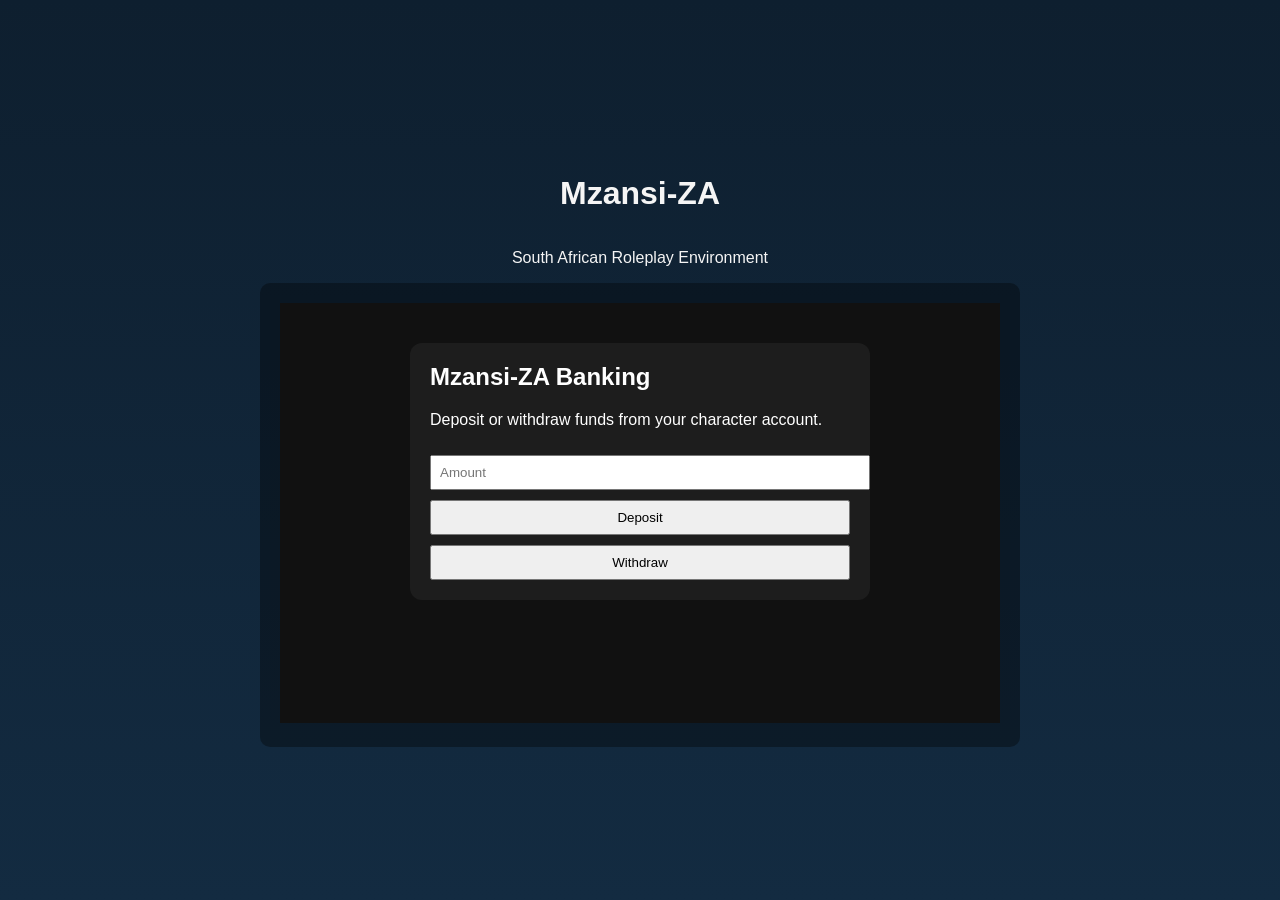
<file: mods/deathmatch/resources/mzansi_za/ui/index.html>
<!DOCTYPE html>
<html>
<head>
    <meta charset="utf-8" />
    <title>Mzansi-ZA UI</title>
    <link rel="stylesheet" href="style.css" />
</head>
<body>
    <div id="app">
        <h1>Mzansi-ZA</h1>
        <p>South African Roleplay Environment</p>
        <div id="screen"></div>
    </div>
    <script src="app.js"></script>
</body>
</html>
</file>
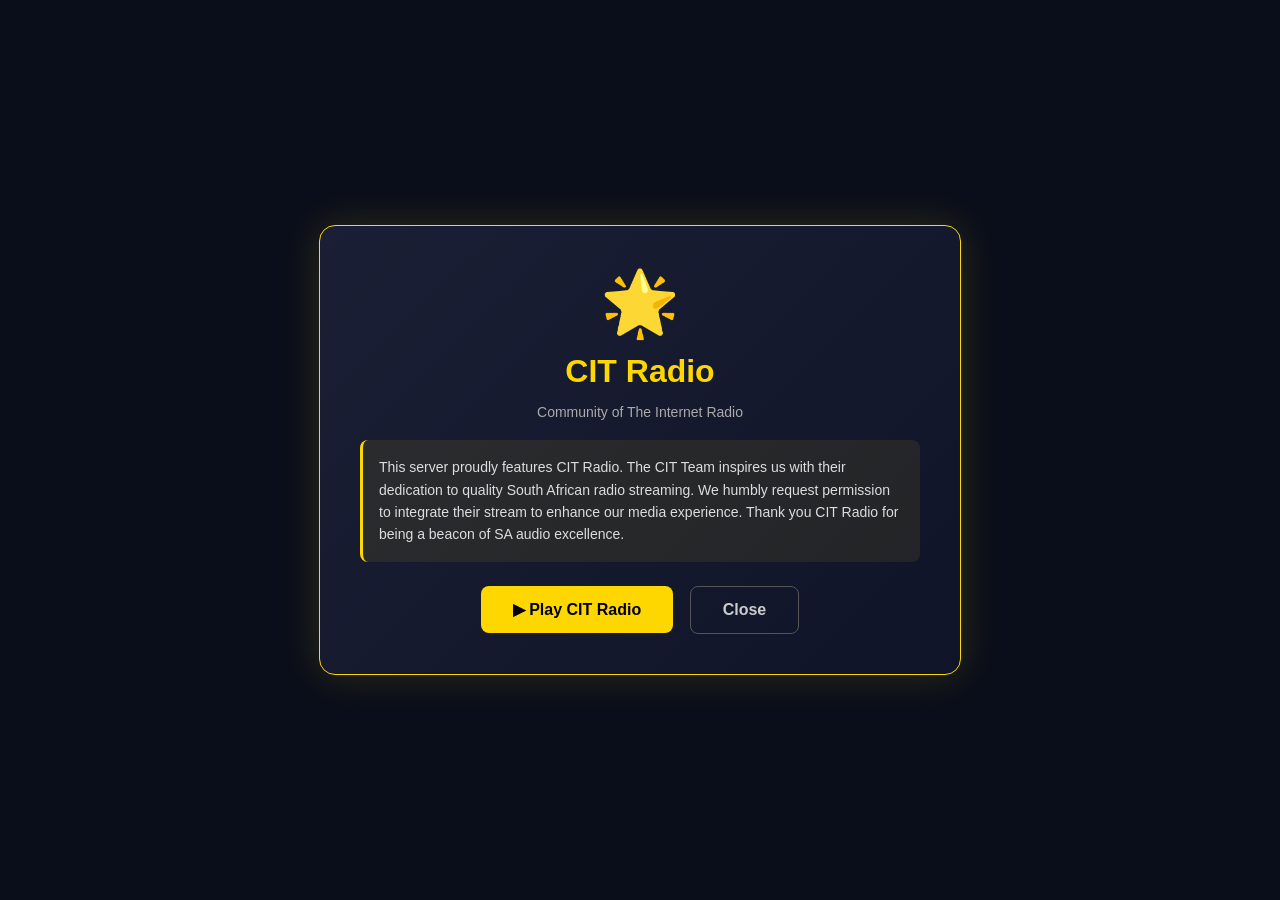
<file: mods/deathmatch/resources/mzansi_radio/ui/cit_radio.html>
<!DOCTYPE html>
<html lang="en">
<head>
    <meta charset="UTF-8" />
    <title>CIT Radio - Tribute</title>
    <style>
        body { margin:0; font-family: 'Segoe UI', sans-serif; background:#0a0e1a; color:#eee; display:flex; align-items:center; justify-content:center; height:100vh; }
        .card { background: linear-gradient(135deg,#1a1f35,#0f1428); border:1px solid #FFD700; border-radius:16px; padding:40px; max-width:560px; text-align:center; box-shadow: 0 0 40px rgba(255,215,0,0.15); }
        .star { font-size:64px; }
        h1 { color:#FFD700; margin:12px 0 4px; }
        .tagline { color:#aaa; font-size:14px; margin-bottom:20px; }
        .tribute { background:rgba(255,215,0,0.08); border-left:3px solid #FFD700; padding:16px; border-radius:8px; text-align:left; font-size:14px; line-height:1.6; color:#ddd; margin-bottom:24px; }
        .btn { background:#FFD700; color:#000; border:none; padding:14px 32px; border-radius:8px; font-size:16px; font-weight:700; cursor:pointer; }
        .btn:hover { background:#ffcc00; }
        .btn.secondary { background:transparent; border:1px solid #555; color:#ccc; margin-left:12px; }
    </style>
</head>
<body>
    <div class="card">
        <div class="star">🌟</div>
        <h1>CIT Radio</h1>
        <p class="tagline">Community of The Internet Radio</p>
        <div class="tribute" id="tributeText">
            This server proudly features CIT Radio. The CIT Team inspires us with their dedication to quality South African radio streaming. We humbly request permission to integrate their stream to enhance our media experience. Thank you CIT Radio for being a beacon of SA audio excellence.
        </div>
        <button class="btn" onclick="playCit()">▶ Play CIT Radio</button>
        <button class="btn secondary" onclick="closeTribute()">Close</button>
    </div>
    <script>
        function playCit() {
            if (window.mta) { mta.callRemote("mzansi:radio:tune", "cit_radio", {}); }
            window.close && window.close();
        }
        function closeTribute() { window.close && window.close(); }
    </script>
</body>
</html>
</file>
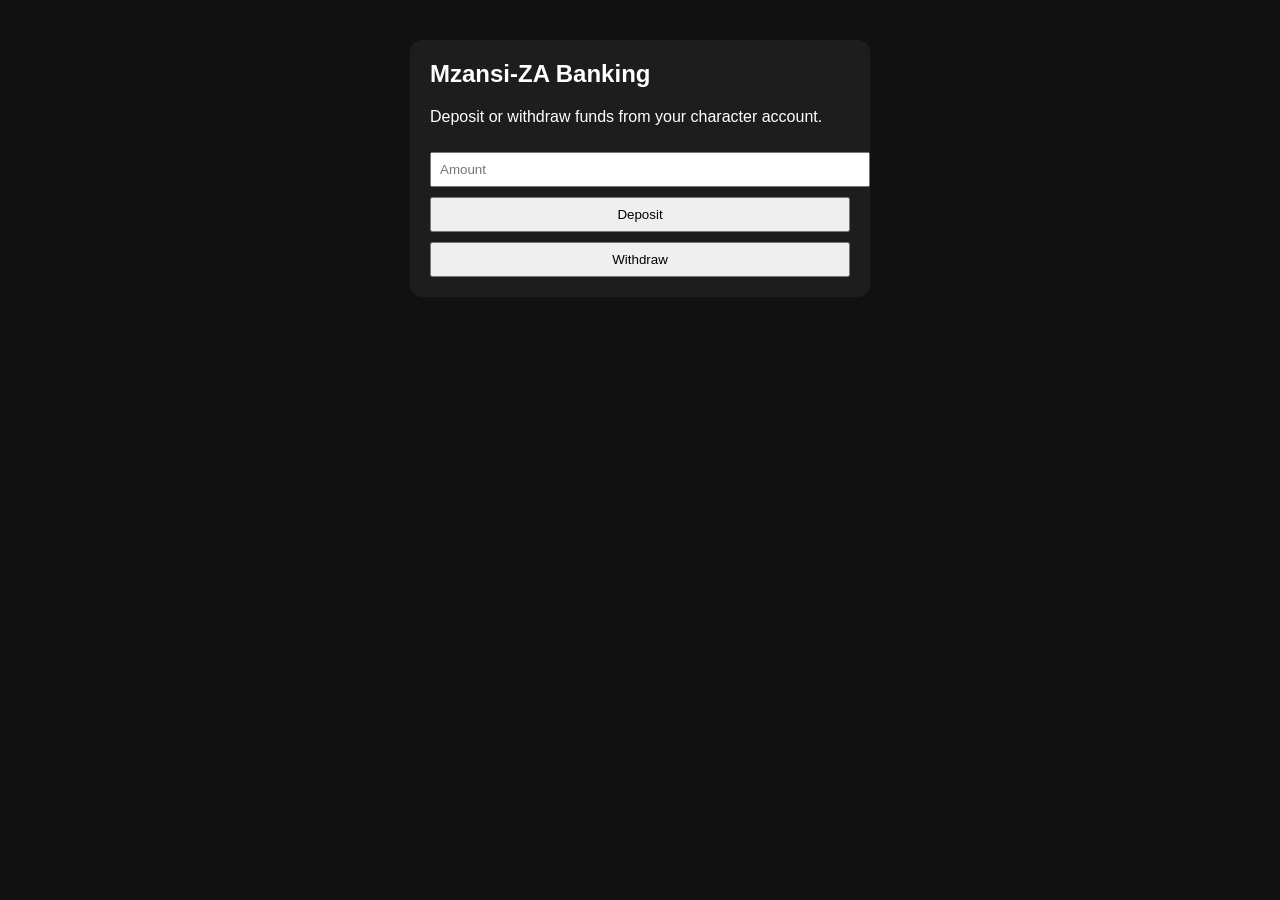
<file: mods/deathmatch/resources/mzansi_za/ui/bank.html>
<!DOCTYPE html>
<html lang="en">
<head>
    <meta charset="utf-8" />
    <meta name="viewport" content="width=device-width, initial-scale=1" />
    <title>Mzansi-ZA Bank</title>
    <style>
        body { font-family: Arial, sans-serif; background: #111; color: #fff; }
        .panel { width: 420px; margin: 40px auto; padding: 20px; background: #1d1d1d; border-radius: 12px; }
        h2 { margin-top: 0; }
        input, button { width: 100%; margin-top: 10px; padding: 8px; }
    </style>
</head>
<body>
    <div class="panel">
        <h2>Mzansi-ZA Banking</h2>
        <p>Deposit or withdraw funds from your character account.</p>
        <input id="amount" type="number" placeholder="Amount" title="Amount" />
        <button onclick="deposit()">Deposit</button>
        <button onclick="withdraw()">Withdraw</button>
        <div id="status"></div>
    </div>
    <script>
        function deposit() {
            const amount = Number(document.getElementById('amount').value || 0);
            window.parent.postMessage({ type: 'mzansi:bank:action', action: 'deposit', amount }, '*');
            document.getElementById('status').innerText = 'Submitting deposit request...';
        }
        function withdraw() {
            const amount = Number(document.getElementById('amount').value || 0);
            window.parent.postMessage({ type: 'mzansi:bank:action', action: 'withdraw', amount }, '*');
            document.getElementById('status').innerText = 'Submitting withdrawal request...';
        }
        window.addEventListener('message', function (event) {
            if (event.data && event.data.type === 'mzansi:bank:result') {
                const status = document.getElementById('status');
                status.innerText = event.data.success ? ('Bank action completed: ' + (event.data.message || 'ok')) : ('Bank action failed: ' + (event.data.message || 'unknown error'));
            }
        });
    </script>
</body>
</html>
</file>
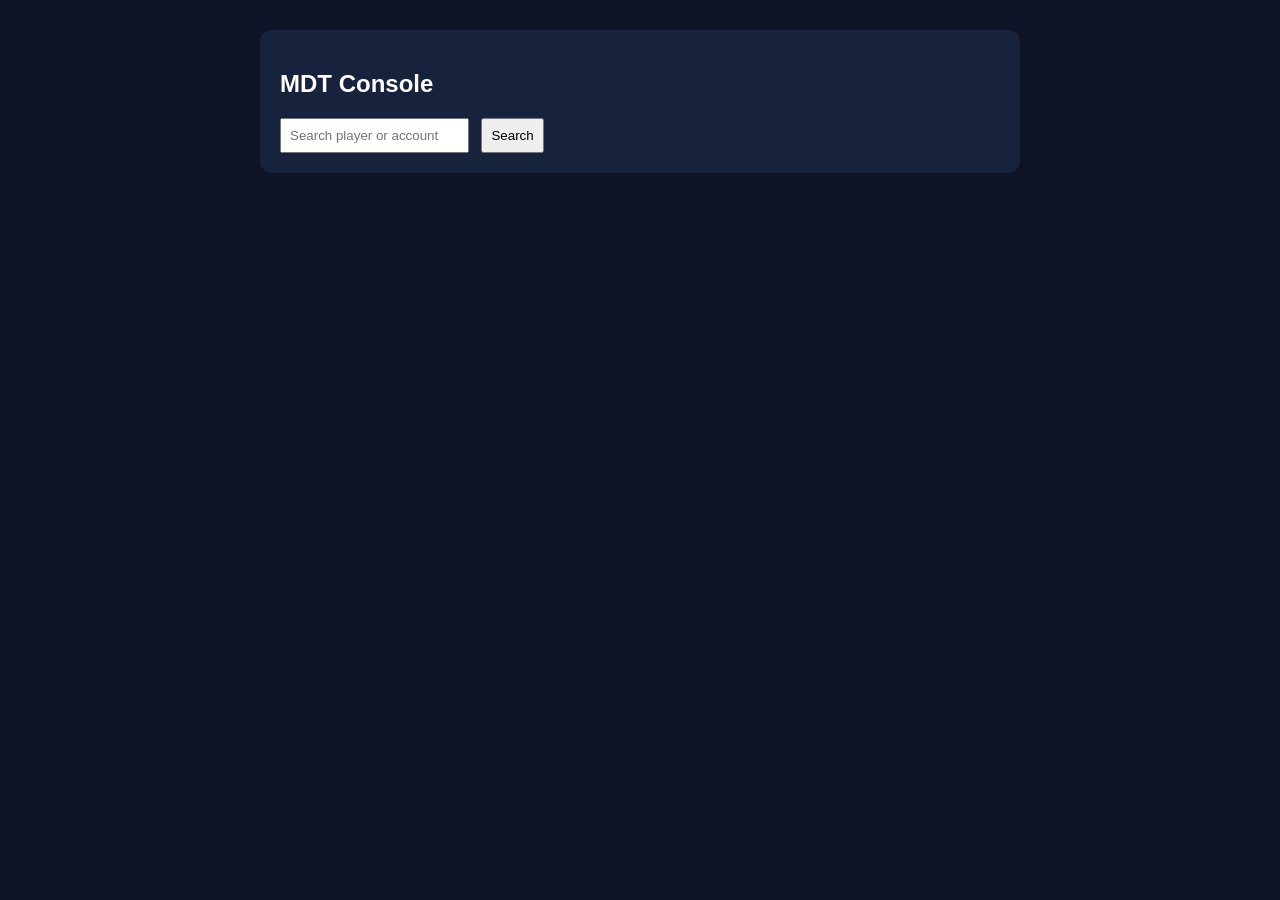
<file: mods/deathmatch/resources/mzansi_za/ui/mdt.html>
<!DOCTYPE html>
<html lang="en">
<head>
    <meta charset="utf-8" />
    <meta name="viewport" content="width=device-width, initial-scale=1" />
    <title>Mzansi-ZA MDT</title>
    <style>
        body { font-family: Arial, sans-serif; background: #0e1426; color: #fff; }
        .panel { width: 720px; margin: 30px auto; padding: 20px; background: #17233c; border-radius: 12px; }
        input, button { padding: 8px; margin-right: 8px; }
    </style>
</head>
<body>
    <div class="panel">
        <h2>MDT Console</h2>
        <input id="query" placeholder="Search player or account" title="Search player or account" />
        <button onclick="search()">Search</button>
        <div id="results"></div>
    </div>
    <script>
        function search() {
            const query = document.getElementById('query').value;
            window.parent.postMessage({ type: 'mzansi:mdt:search', query }, '*');
        }
        window.addEventListener('message', function (event) {
            if (event.data && event.data.type === 'mzansi:mdt:response') {
                const results = document.getElementById('results');
                results.innerHTML = (event.data.results || []).map(function (item) {
                    return '<div>' + item.name + ' — ' + item.type + '</div>';
                }).join('') || '<div>No results found.</div>';
            }
        });
    </script>
</body>
</html>
</file>
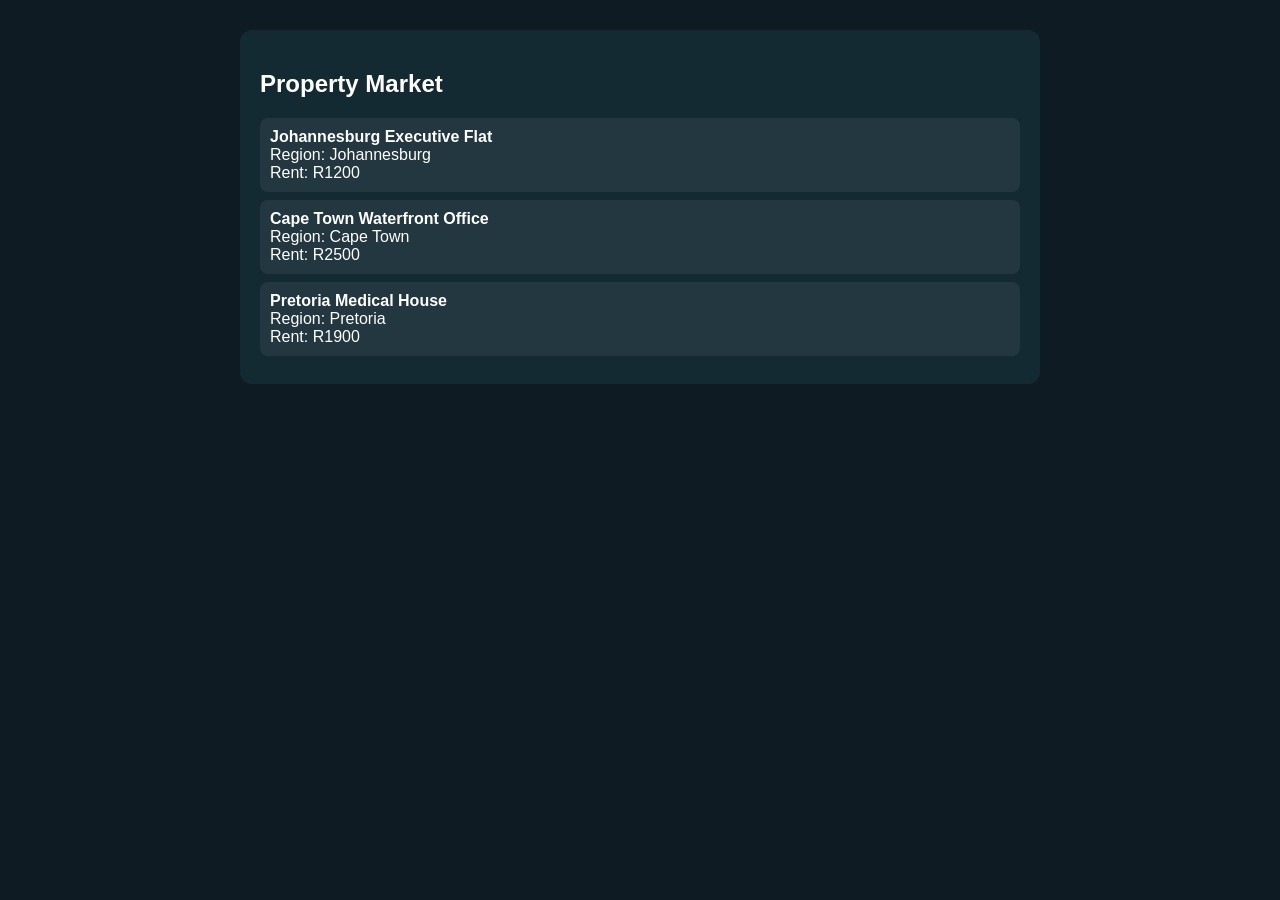
<file: mods/deathmatch/resources/mzansi_za/ui/property.html>
<!DOCTYPE html>
<html lang="en">
<head>
    <meta charset="utf-8" />
    <meta name="viewport" content="width=device-width, initial-scale=1" />
    <title>Mzansi-ZA Properties</title>
    <style>
        body { font-family: Arial, sans-serif; background: #0f1b22; color: #fff; }
        .panel { width: 760px; margin: 30px auto; padding: 20px; background: #142a33; border-radius: 12px; }
        .item { padding: 10px; margin: 8px 0; background: rgba(255,255,255,0.06); border-radius: 8px; }
    </style>
</head>
<body>
    <div class="panel">
        <h2>Property Market</h2>
        <div id="items"></div>
    </div>
    <script>
        const properties = [
            { name: 'Johannesburg Executive Flat', region: 'Johannesburg', rent: 1200 },
            { name: 'Cape Town Waterfront Office', region: 'Cape Town', rent: 2500 },
            { name: 'Pretoria Medical House', region: 'Pretoria', rent: 1900 }
        ];
        document.getElementById('items').innerHTML = properties.map(function (property) {
            return '<div class="item"><strong>' + property.name + '</strong><br />Region: ' + property.region + '<br />Rent: R' + property.rent + '</div>';
        }).join('');
    </script>
</body>
</html>
</file>
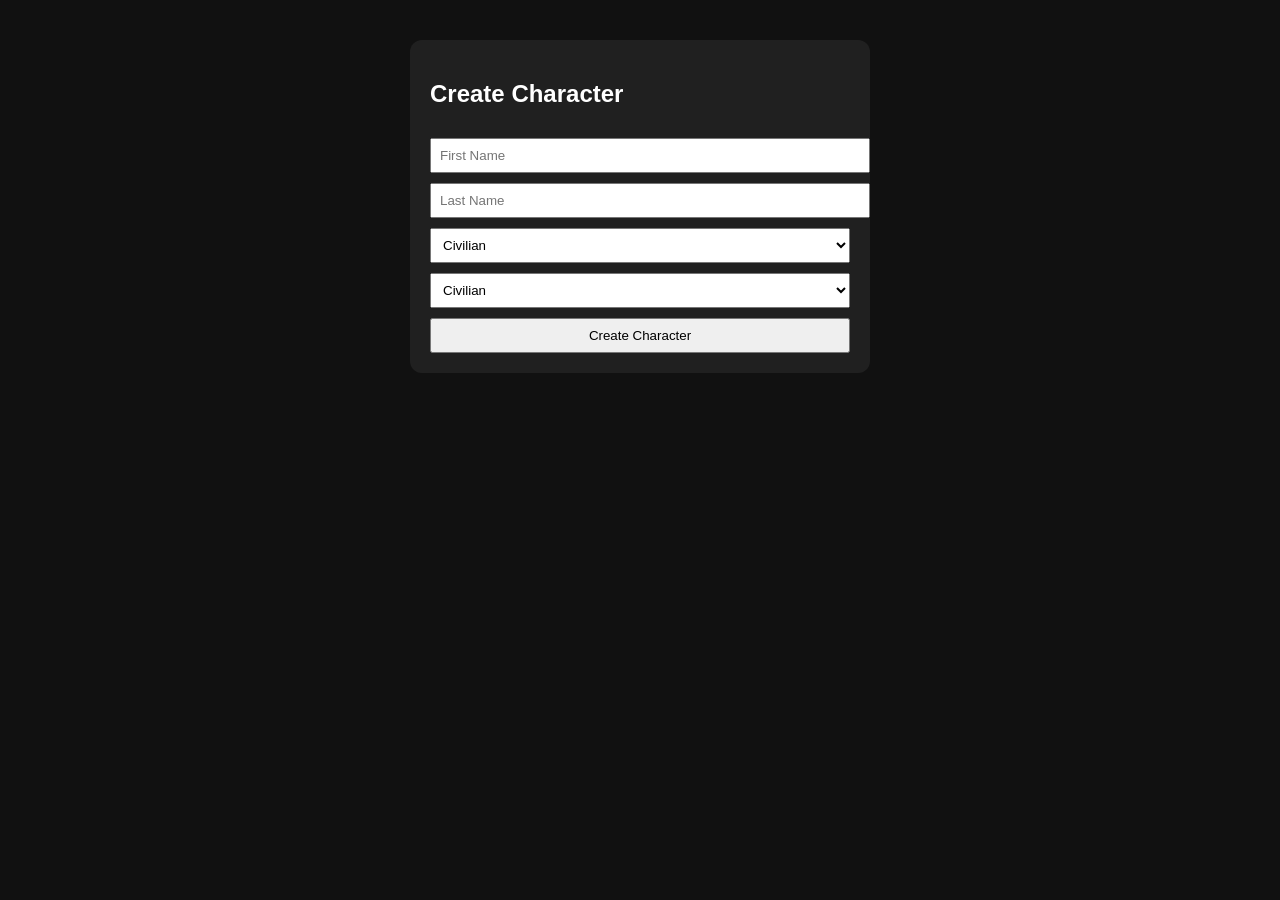
<file: mods/deathmatch/resources/mzansi_za/ui/register.html>
<!DOCTYPE html>
<html lang="en">
<head>
    <meta charset="utf-8" />
    <meta name="viewport" content="width=device-width, initial-scale=1" />
    <title>Mzansi-ZA Register</title>
    <style>
        body { font-family: Arial, sans-serif; background: #111; color: #fff; }
        .panel { width: 420px; margin: 40px auto; padding: 20px; background: #202020; border-radius: 12px; }
        input, select, button { width: 100%; margin-top: 10px; padding: 8px; }
    </style>
</head>
<body>
    <div class="panel">
        <h2>Create Character</h2>
        <input id="firstName" placeholder="First Name" title="First Name" />
        <input id="lastName" placeholder="Last Name" title="Last Name" />
        <select id="job" title="Job">
            <option value="0">Civilian</option>
            <option value="1">SAPS Officer</option>
            <option value="2">EMS Medic</option>
            <option value="3">Mechanic</option>
            <option value="4">Business Owner</option>
        </select>
        <select id="faction" title="Faction">
            <option value="0">Civilian</option>
            <option value="1">SAPS</option>
            <option value="2">EMS</option>
            <option value="3">Civilian</option>
        </select>
        <button onclick="registerCharacter()">Create Character</button>
        <div id="status"></div>
    </div>
    <script>
        function registerCharacter() {
            const payload = {
                firstName: document.getElementById('firstName').value,
                lastName: document.getElementById('lastName').value,
                job: Number(document.getElementById('job').value),
                faction: Number(document.getElementById('faction').value)
            };
            window.parent.postMessage({ type: 'mzansi:createCharacter', payload }, '*');
            document.getElementById('status').innerText = 'Submitting character...';
        }
        window.addEventListener('message', function (event) {
            if (event.data && event.data.type === 'mzansi:registrationResult') {
                const status = document.getElementById('status');
                status.innerText = event.data.success ? 'Character created successfully.' : ('Registration failed: ' + (event.data.result || 'unknown error'));
            }
        });
    </script>
</body>
</html>
</file>
<file: mods/deathmatch/resources/mzansi_za/ui/style.css>
body {
    margin: 0;
    font-family: Arial, sans-serif;
    background: linear-gradient(180deg, #0e1f2f, #132b41);
    color: #f5f5f5;
}

#app {
    width: 100%;
    height: 100vh;
    display: flex;
    flex-direction: column;
    align-items: center;
    justify-content: center;
    text-align: center;
}

#screen {
    background: rgba(0,0,0,0.35);
    padding: 20px;
    border-radius: 10px;
    width: 720px;
    max-width: 90%;
}
</file>
